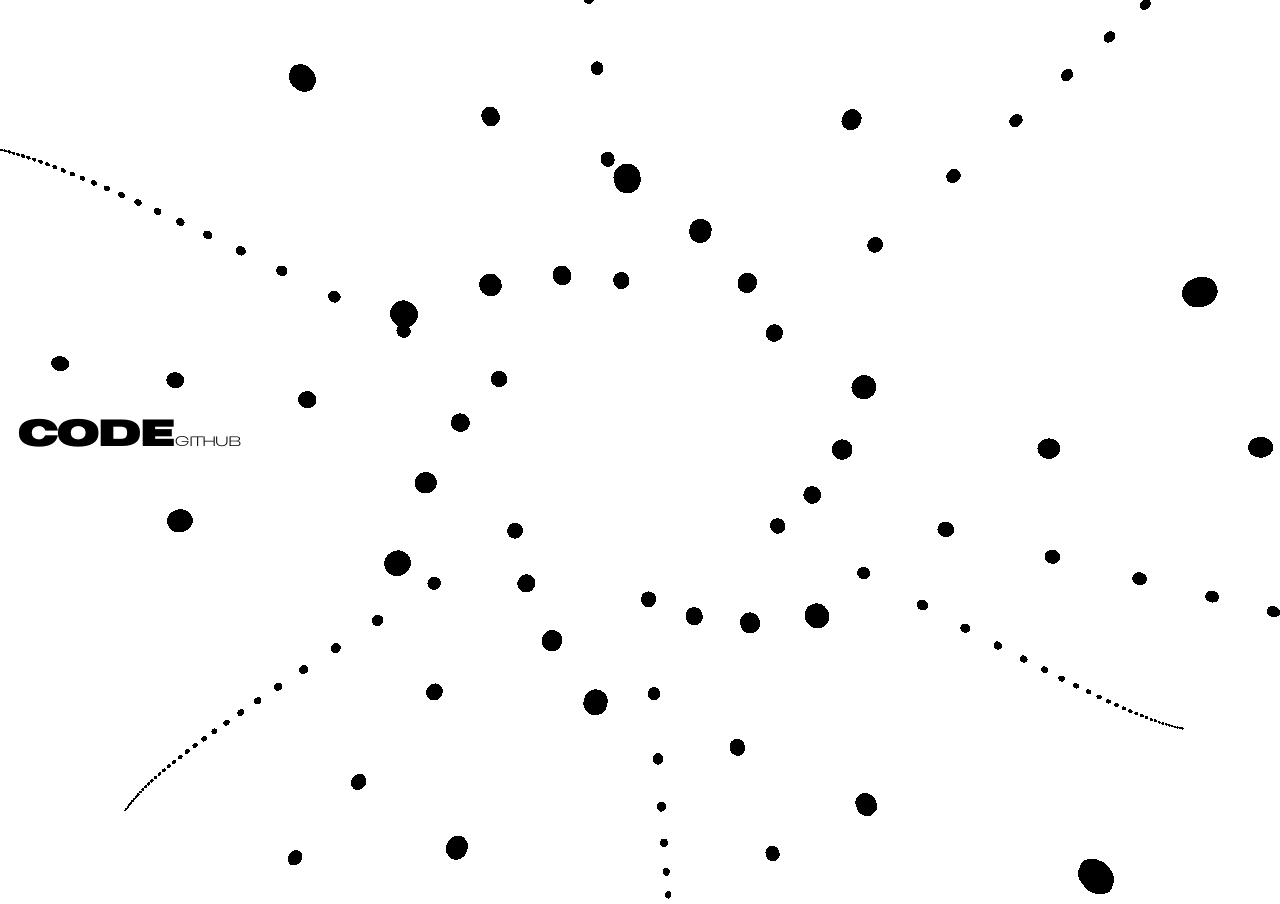
<file: index.html>
<!DOCTYPE html>
<html>

<head>
  <title>xams.</title>
  <link href="index.css" rel="stylesheet" type="text/css" />
  <link rel="icon" type="image/png" sizes="32x32" href="favicons/favicon-32x32.png" />
  <link rel="icon" type="image/png" sizes="16x16" href="favicons/favicon-16x16.png" />
  <meta http-equiv="Content-Type" content="text/html; charset=utf-8" />
  <meta name="viewport" content="user-scalable=no, width=device-width, initial-scale=1, maximum-scale=1" />
  <meta http-equiv="Cache-Control" content="no-cache" />
  <script src="libs/p5.min.js"></script>
  <script src="libs/color-scheme.min.js"></script>
  <script src="index.js"></script>
  
  <!-- Open Graph Meta Tags -->
  <meta property="og:title" content="xams.dev" />
  <meta property="og:description" content=":3" />
  <meta property="og:image" content="https://xams.dev/favicons/sxshely1.gif" />
  <meta property="og:url" content="https://xams.dev" />
  <meta property="og:type" content="website" />
</head>

<head>

</head>


<body class="noselect">
  <div id="WRAPPER" oncontextmenu="return false;">
    <!-- right click user, forgive me for my sins-->
    <noscript>
      <div id="noscripttext">
        <p class="d">
          Please enable JavaScript to view this site in full.<br />
        </p>
      </div>
    </noscript>
    <div id="fadein"></div>
  </div>
  </div>
  <div id="clientcontainer">
    <a>
      <span id="codebig" onclick="window.open('https://github.com/xamspanda', '_blank')"
        onmouseover="codeHover();">CODE<span id="peppersmall" class="smallfont">GITHUB</span></span><br />
      <br />
    </a>
  </div>
</body>

</html>
</file>
<file: index.css>
:root {
    --logoFill: #000;
    --UIFill: #000;
    --BGFill: #ffffff;
    --altFill: #000;
    --coverOpacity: 1;
}

@font-face {
    font-family: mainFont;
    src: url('fonts/HDG2.woff');
}

@font-face {
    font-family: thinFont;
    src: url('fonts/HDW.woff');
}

@font-face {
    font-family: longFont;
    src: url('fonts/c.woff');
}

body {
    margin: 0;
    overflow: hidden;
    font-family: mainFont;
    text-rendering: optimizeLegibility;
    color: var(--UIFill) !important;
}

#WRAPPER {
    height: 100vh;
    width: 100vw;
    position: absolute;
    left: 0;
    top: 0;

    transition: left 0.5s cubic-bezier(0.250, 0.460, 0.450, 0.940) !important;

}

.noselect {
    -webkit-touch-callout: none;
    -webkit-user-select: none;
    -khtml-user-select: none;
    -moz-user-select: none;
    -ms-user-select: none;
    user-select: none;
}

#fadein {
    pointer-events: none;
    z-index: 9999;
    background-color: #fff;
    position: absolute;
    height: 100%;
    width: 100%;
    opacity: 0;
    -webkit-animation: fadeout 2s;
    -moz-animation: fadeout 2s;
    -ms-animation: fadeout 2s;
    -o-animation: fadeout 2s;
    animation: fadeout 2s;
}

@keyframes fadeout {
    from {
        opacity: 1;
    }

    to {
        opacity: 0;
    }
}

@keyframes fadein {
    from {
        opacity: 0;
    }

    to {
        opacity: 1;
    }
}

canvas {
    -webkit-animation: fadein 1s;
    -moz-animation: fadein 1s;
    -ms-animation: fadein 1s;
    -o-animation: fadein 1s;
    animation: fadein 1s;
}

#logo {
    position: relative;
    top: -1.2vh;
    left: -2.4vh;
    height: 9vh;
    width: 11vh;
    transition: all 0.25s ease-out;
    cursor: pointer;
}

.fillsvg {
    fill: var(--logoFill) !important;
}

#logocontain {
    position: fixed;
    left: 2vh;
    top: 2vh;
    z-index: 5;
}

#clientcontainer {
    margin: 0;
    position: absolute;
    top: 50%;
    left: 2vh;
    transform: translate(0, -50%);
    font-size: 4vh !important;
    line-height: 3.35vh;
    letter-spacing: -0.1vh;
    z-index: 5;
}

#clientcontainer a {
    cursor: pointer;
}

.smallfont {
    font-family: thinFont;
    font-size: 1.4vh;
    line-height: 0.2vh;
    position: relative;
    bottom: 0.05vh;
    color: var(--altFill) !important;
}

#filmbig {
    transition: font-size 0.2s ease-out;
    position: relative;
}

#codebig {
    transition: font-size 0.4s ease-out;
    position: relative;
}

#musicbig {
    transition: font-size 0.6s ease-out;
    position: relative;
}

#filmsmall {
    left: 0.2vh;
}

#codesmall {
    left: -0.7vh;
}

#musicsmall {
    left: -0.16vh;
}

.bllink {
    cursor: pointer;
}

.bllink:hover {
    color: var(--UIFill) !important;
}

#noscripttext {
    width: 100%;
    height: 100%;
    padding-top: 100px;
    position: absolute;
    z-index: 99999999;
    background-color: #000000;
}
</file>
